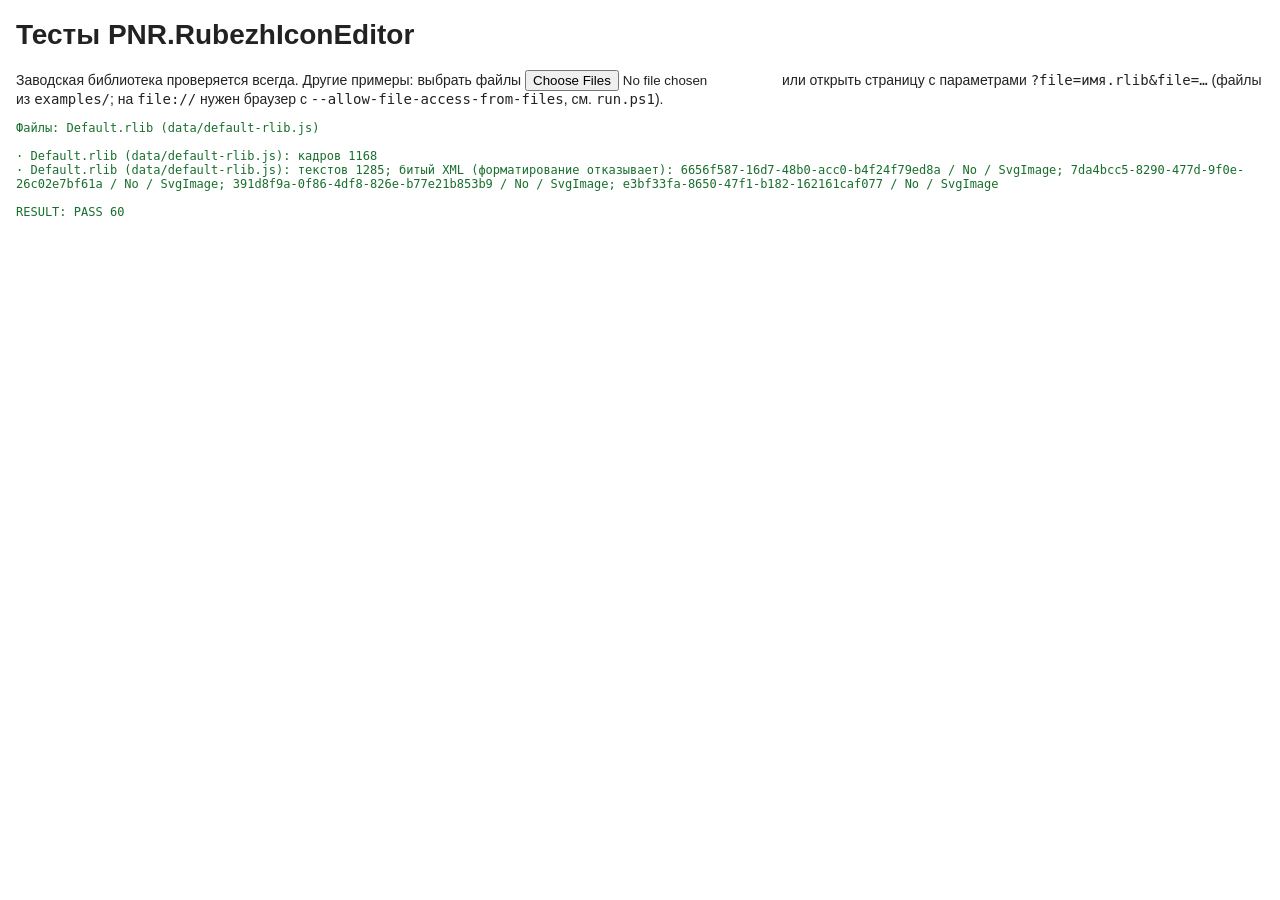
<file: tests/index.html>
<!DOCTYPE html>
<html lang="ru">
<head>
<meta charset="utf-8">
<title>Тесты | PNR.RubezhIconEditor</title>
<style>
  body { font: 14px 'Segoe UI', Arial, sans-serif; margin: 16px; background: #fff; color: #222; }
  pre { font: 12px Consolas, monospace; white-space: pre-wrap; }
  .pass { color: #176f2c; }
  .fail { color: #b3261e; }
</style>
</head>
<body>
<h1>Тесты PNR.RubezhIconEditor</h1>
<p>
  Заводская библиотека проверяется всегда. Другие примеры: выбрать файлы
  <input type="file" id="pick" accept=".rlib" multiple>
  или открыть страницу с параметрами <code>?file=имя.rlib&amp;file=…</code> (файлы из <code>examples/</code>;
  на <code>file://</code> нужен браузер с <code>--allow-file-access-from-files</code>, см. <code>run.ps1</code>).
</p>
<pre id="report">Выполняется…</pre>

<script src="../src/js/xml.js"></script>
<script src="../src/js/rlib.js"></script>
<script src="../src/js/xaml.js"></script>
<script src="../src/js/code.js"></script>
<script src="../src/js/changes.js"></script>
<script src="../src/data/default-rlib.js"></script>
<script src="harness.js"></script>
<script src="test-xml.js"></script>
<script src="test-rlib.js"></script>
<script src="test-xaml.js"></script>
<script src="test-code.js"></script>
<script src="test-changes.js"></script>
<script>
  // Headless-браузер ждёт отчёт благодаря --virtual-time-budget (см. run.ps1, tests.yml)
  T.loadExamples(new URLSearchParams(location.search).getAll('file')).then(T.runAll);

  document.getElementById('pick').onchange = async function () {
    var files = Array.from(this.files);
    var list = [];
    for (var i = 0; i < files.length; i++) {
      list.push({ name: files[i].name, bytes: new Uint8Array(await files[i].arrayBuffer()) });
    }
    T.runAll({ files: list, errors: [] });
  };
</script>
</body>
</html>
</file>
